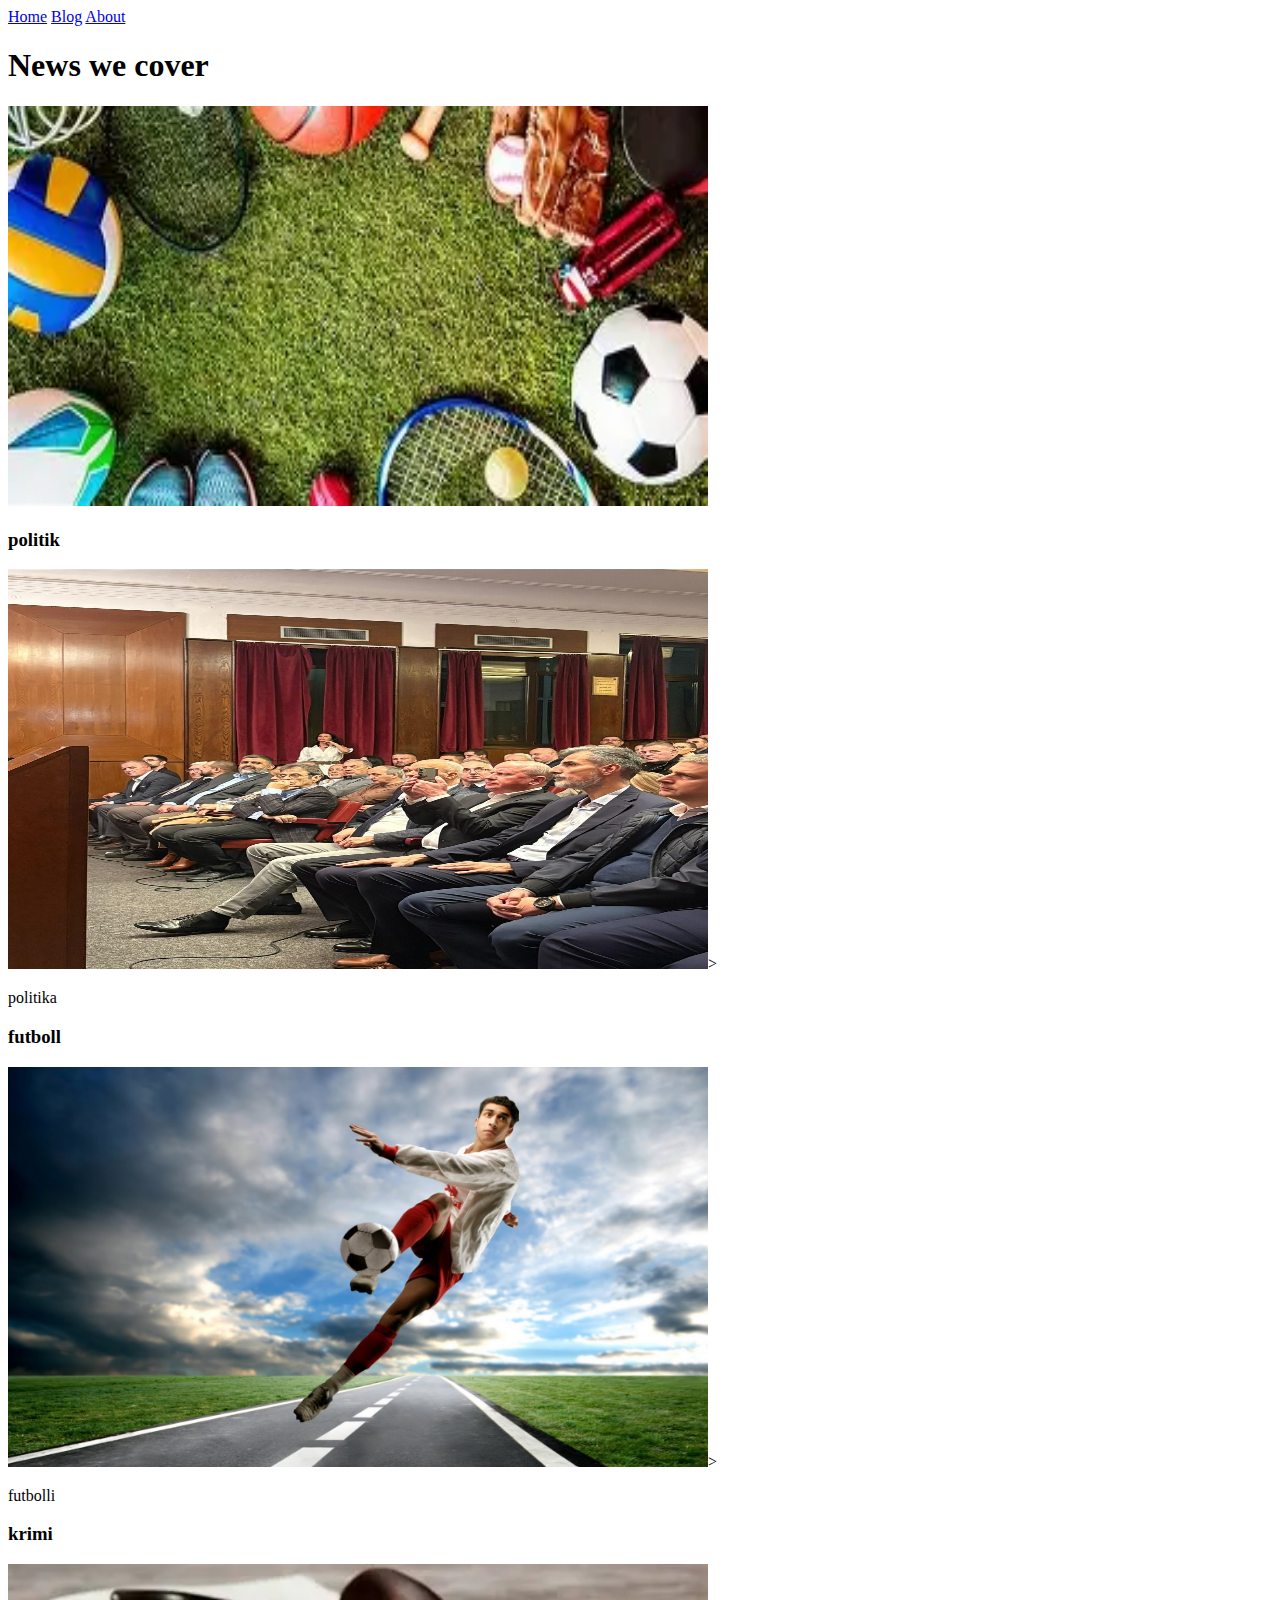
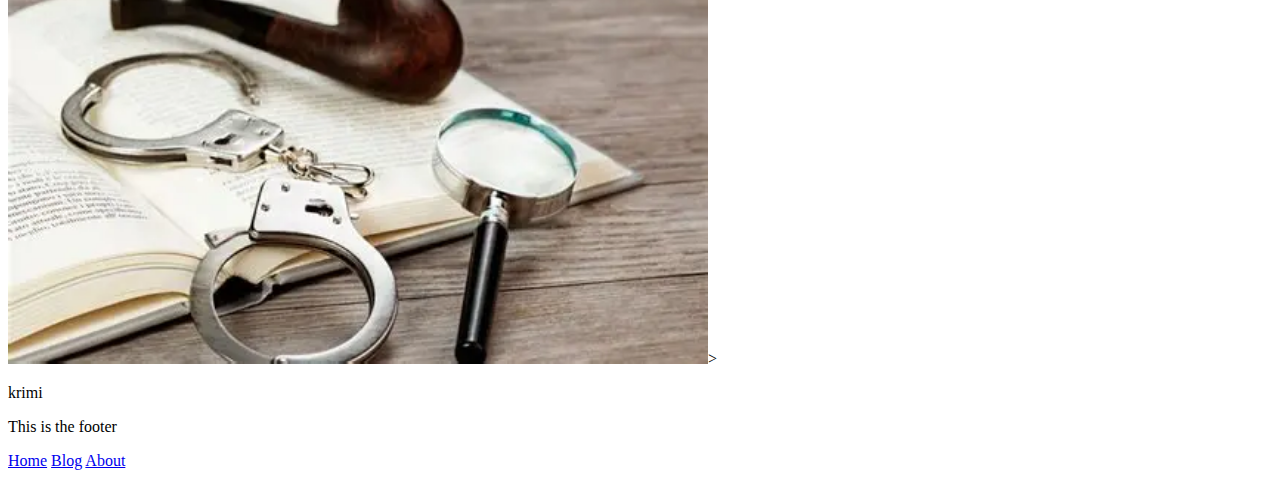
<file: module 10/index.html>
<!DOCTYPE html>
<html lang="en">
<head>
    <meta charset="UTF-8">
    <meta name="viewport" content="width=device-width, initial-scale=1.0">
    <title>Document</title>
</head>
<body>
      
<header>
   <nav>

<a href="index.html">Home</a>
<a href="blog.html">Blog</a>
<a href="about.html">About</a>



</nav>
</header>

<main>
    
    <div>
<h1>News we cover</h1> <img src="sport.webp" width="700" height="400">

<div>
<h3>politik</h3>
<img src="politik.jpg"   width="700" height="400">>
<p>politika</p>
</div>

<div>

<h3>futboll</h3>
<img src="futboll.jfif"   width="700" height="400">>
<p>futbolli</p>

</div>
<div>
<h3>krimi</h3>
<img src="krimi.webp"    width="700" height="400">>
<p>krimi</p>
</div>








</div>



   














    
   </main>














<footer>
    <p>This is the footer</p>
</footer>

<nav>

<a href="index.html">Home</a>
<a href="blog.html">Blog</a>
<a href="about.html">About</a>



</nav>









</body>
</html>
</file>
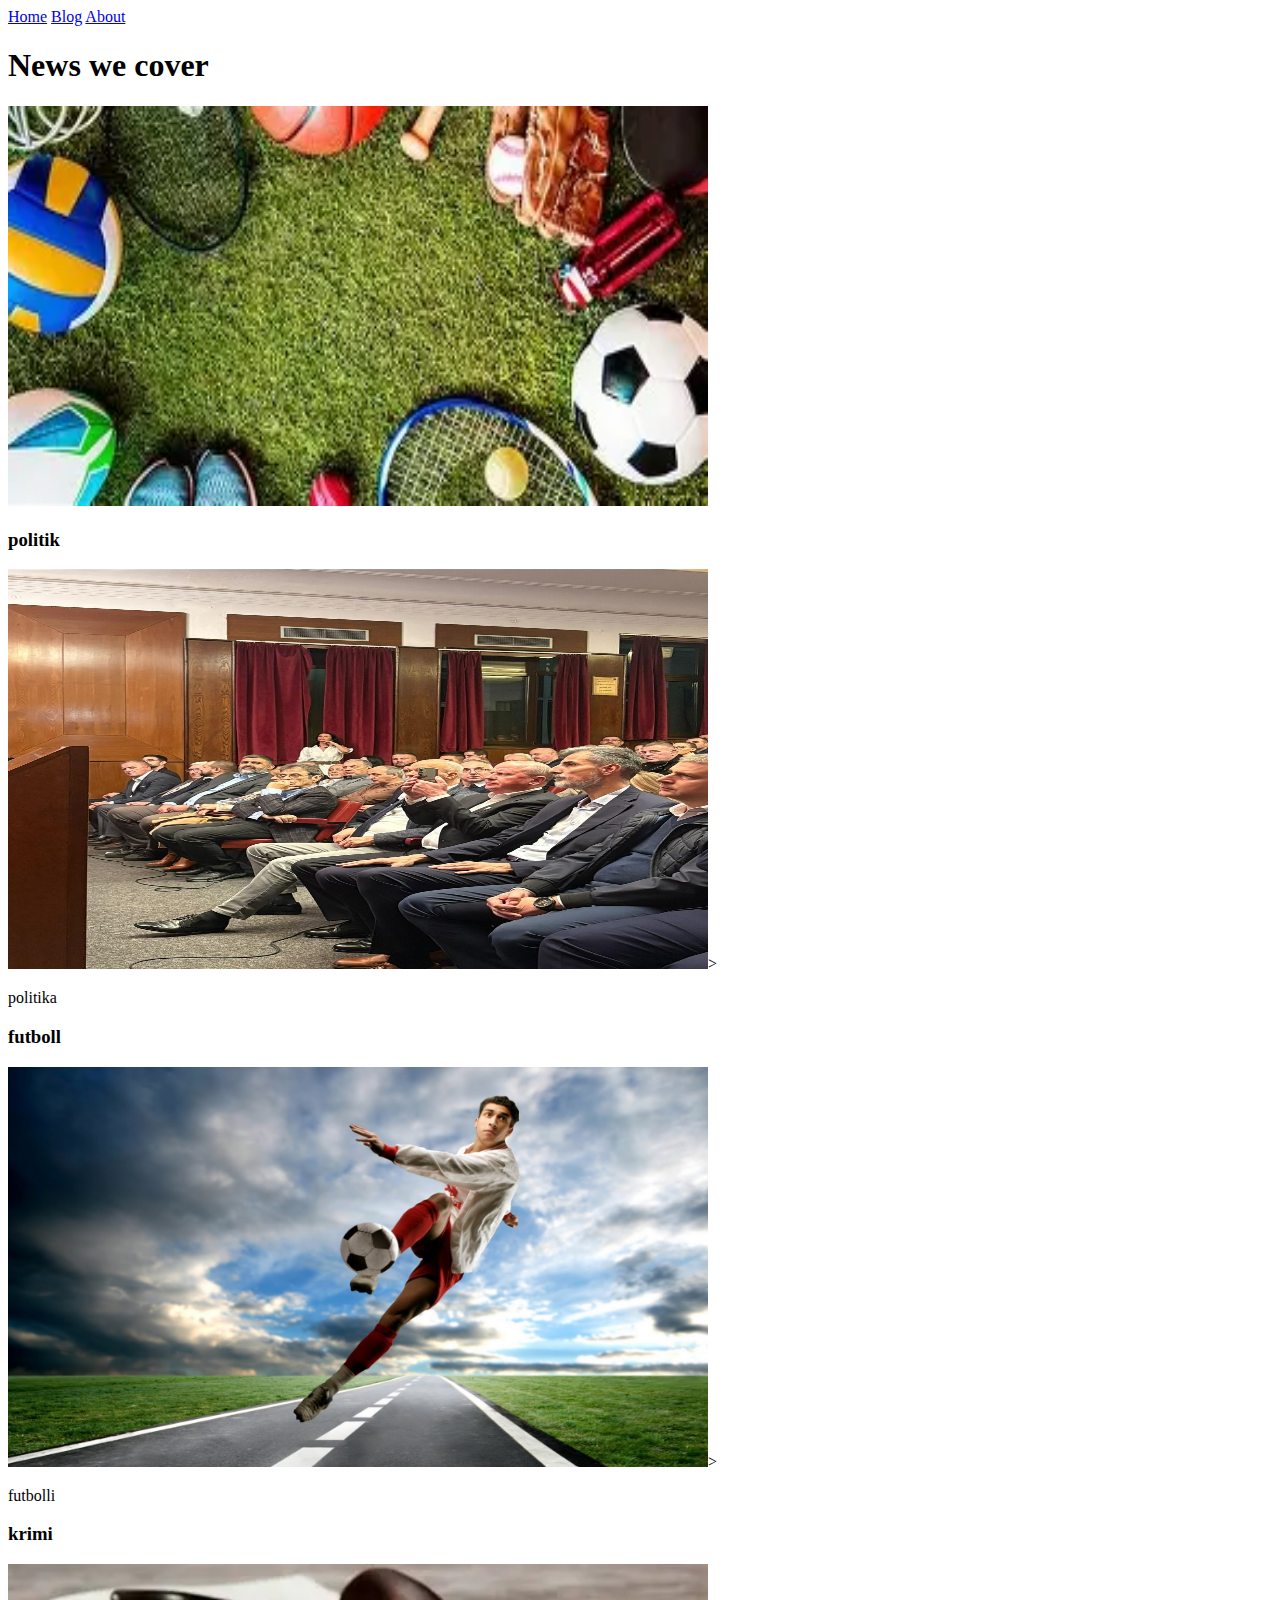
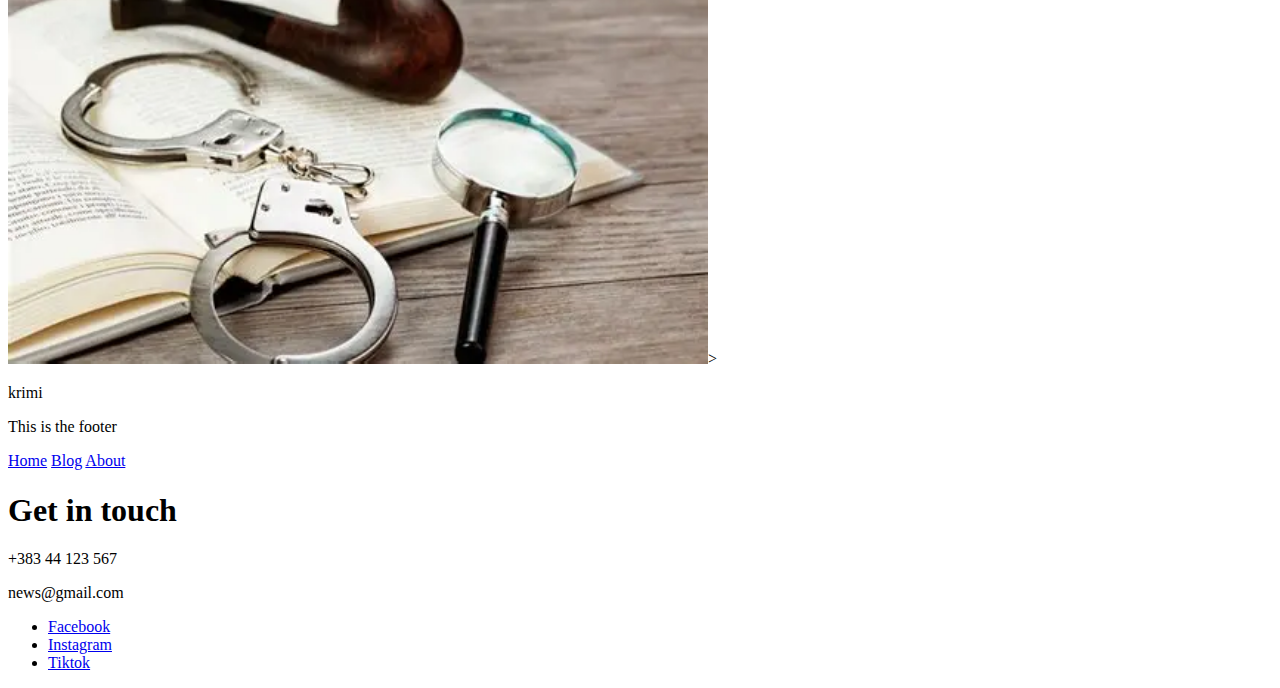
<file: module10/index.html>
<!DOCTYPE html>
<html lang="en">
<head>
    <meta charset="UTF-8">
    <meta name="viewport" content="width=device-width, initial-scale=1.0">
    <title>Document</title>
</head>
<body>
      
<header>
   <nav>

<a href="index.html">Home</a>
<a href="blog.html">Blog</a>
<a href="about.html">About</a>



</nav>
</header>

<main>
    
    <div>
<h1>News we cover</h1> <img src="sport.webp" width="700" height="400">

<div>
<h3>politik</h3>
<img src="politik.jpg"   width="700" height="400">>
<p>politika</p>
</div>

<div>

<h3>futboll</h3>
<img src="futboll.jfif"   width="700" height="400">>
<p>futbolli</p>

</div>
<div>
<h3>krimi</h3>
<img src="krimi.webp"    width="700" height="400">>
<p>krimi</p>
</div>








</div>



   














    
   </main>














<footer>
    <p>This is the footer</p>
</footer>

<nav>

<a href="index.html">Home</a>
<a href="blog.html">Blog</a>
<a href="about.html">About</a>



</nav>


<footer>
<h1>Get in touch</h1>
<p>+383 44 123 567</p>
<p>news@gmail.com</p>

<ul>
<li> <a href="https://www.facebook.com/">Facebook</a></li>
<li> <a href="https://www.instagram.com/">Instagram</a></li>
<li> <a href="https://www.tiktok.com/foryou">Tiktok</a></li>
</ul>


</footer>






</body>
</html>
</file>
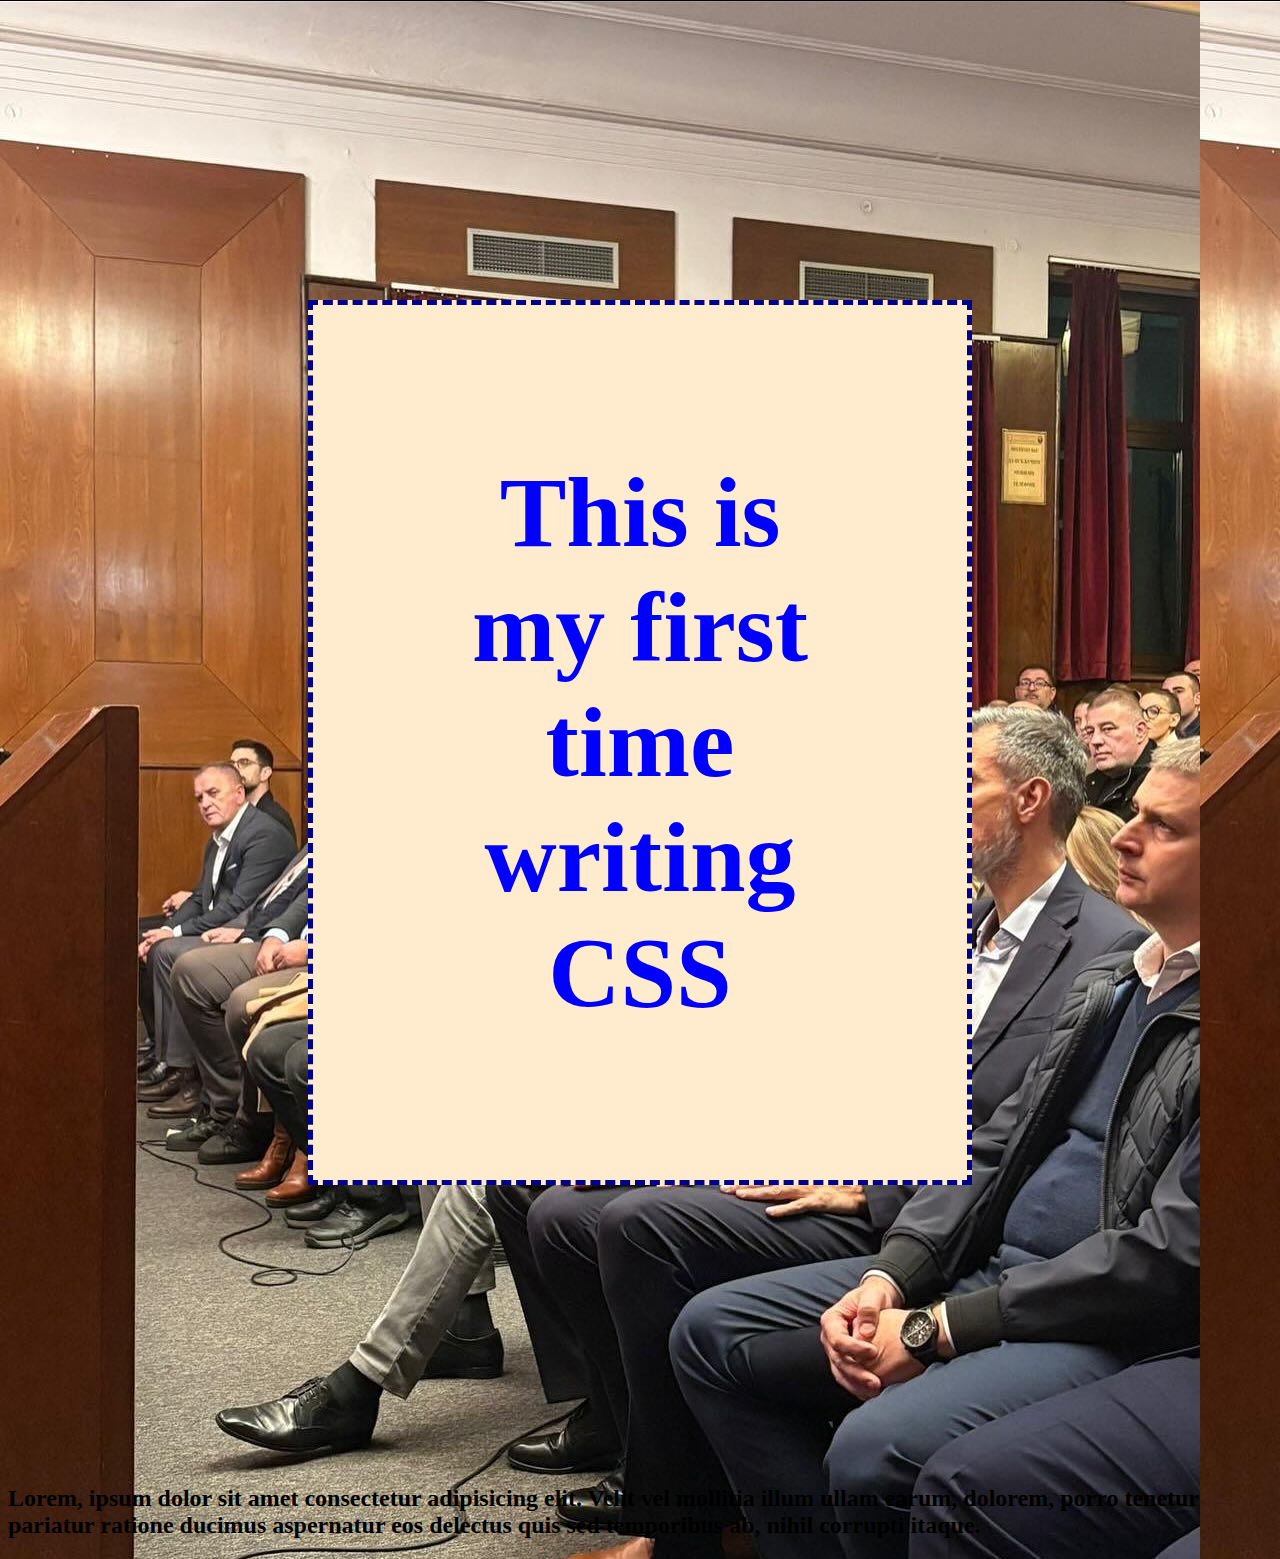
<file: module11/index.html>
<!DOCTYPE html>
<html lang="en">
<head>
    <meta charset="UTF-8">
    <meta name="viewport" content="width=device-width, initial-scale=1.0">
    <title>CSS</title>
<link rel="stylesheet" href="style.css">
<style>
h1{
    font-size:100px;
}

</style>


</head>
<body>
    
<h1 style="color:blue;">This is my first time writing CSS</h1>

<h2>Lorem, ipsum dolor sit amet consectetur adipisicing elit. Velit vel mollitia illum ullam earum, dolorem, porro tenetur pariatur ratione ducimus aspernatur eos delectus quis sed temporibus ab, nihil corrupti itaque.</h2>
</body>
</html>
</file>
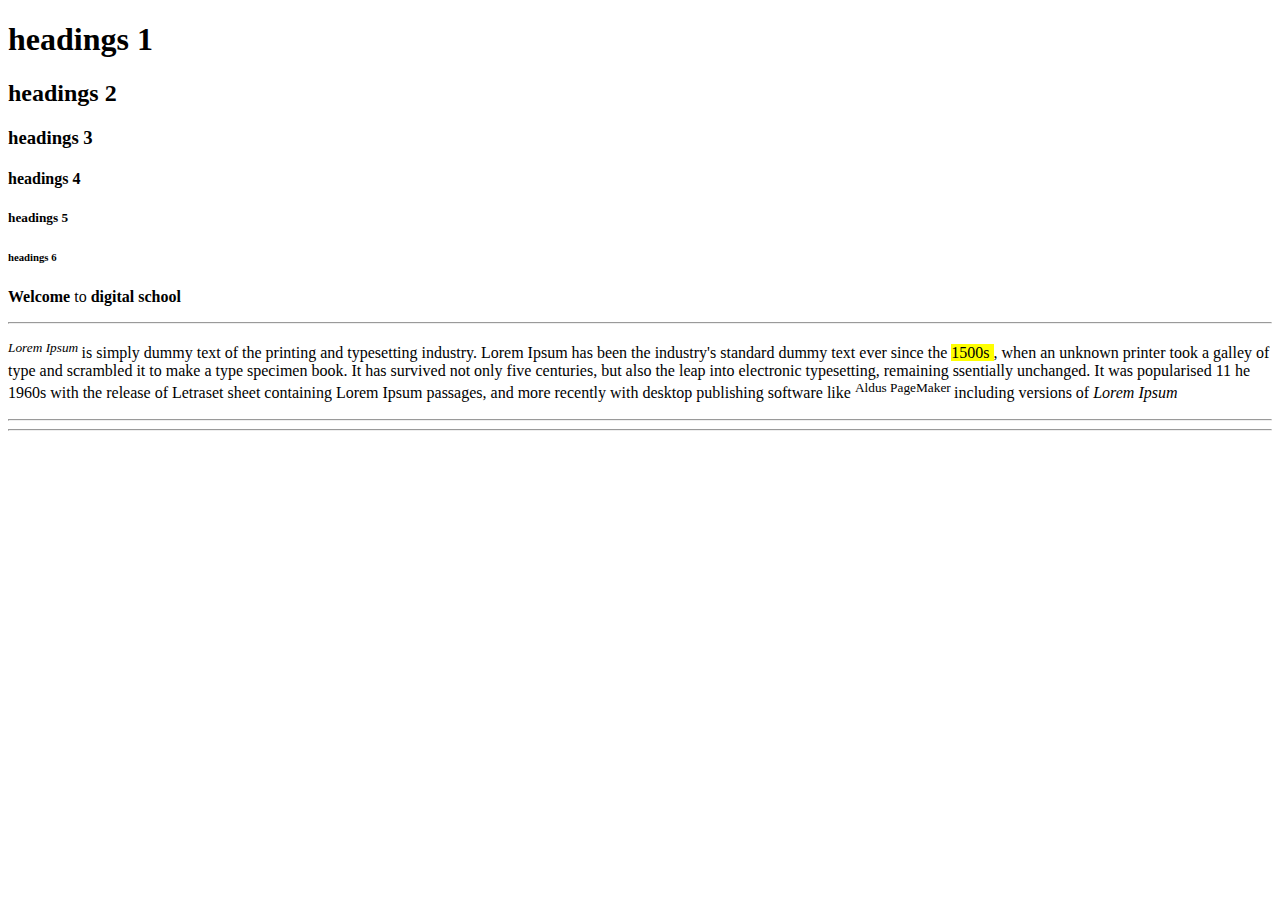
<file: module3/index.html>
<!DOCTYPE html>
<html> </html>
<head>
<title>My first time writing</title>

</head>
<body>
<h1>headings 1</h1>
<h2>headings 2</h2>
<h3>headings 3</h3>
<h4>headings 4</h4>
<h5>headings 5</h5>
<h6>headings 6</h6>

</body>


<body>

<p> <b> Welcome </b> to <strong> digital  school</strong ></p>
<!-- this is my first part --> </strong >
<hr>
<p> <em> <sup> Lorem Ipsum </em> </sup> is simply dummy text of the printing and typesetting industry. </mark> Lorem Ipsum </mark> has been the industry's standard dummy text ever since the <mark> 1500s </mark> , when an unknown printer took a galley of type and scrambled it to make a type specimen book. It has survived not only five centuries, but also
the leap into electronic typesetting, remaining ssentially unchanged. It was popularised 11 he 1960s with the release of Letraset sheet containing Lorem Ipsum passages, and more recently with desktop publishing software like <sup> Aldus PageMaker </sup> including versions of <i>Lorem Ipsum </i></p> <!-- this is my second part --> <hr>
<!-- this is my second part -->
<hr>
</body>
</file>
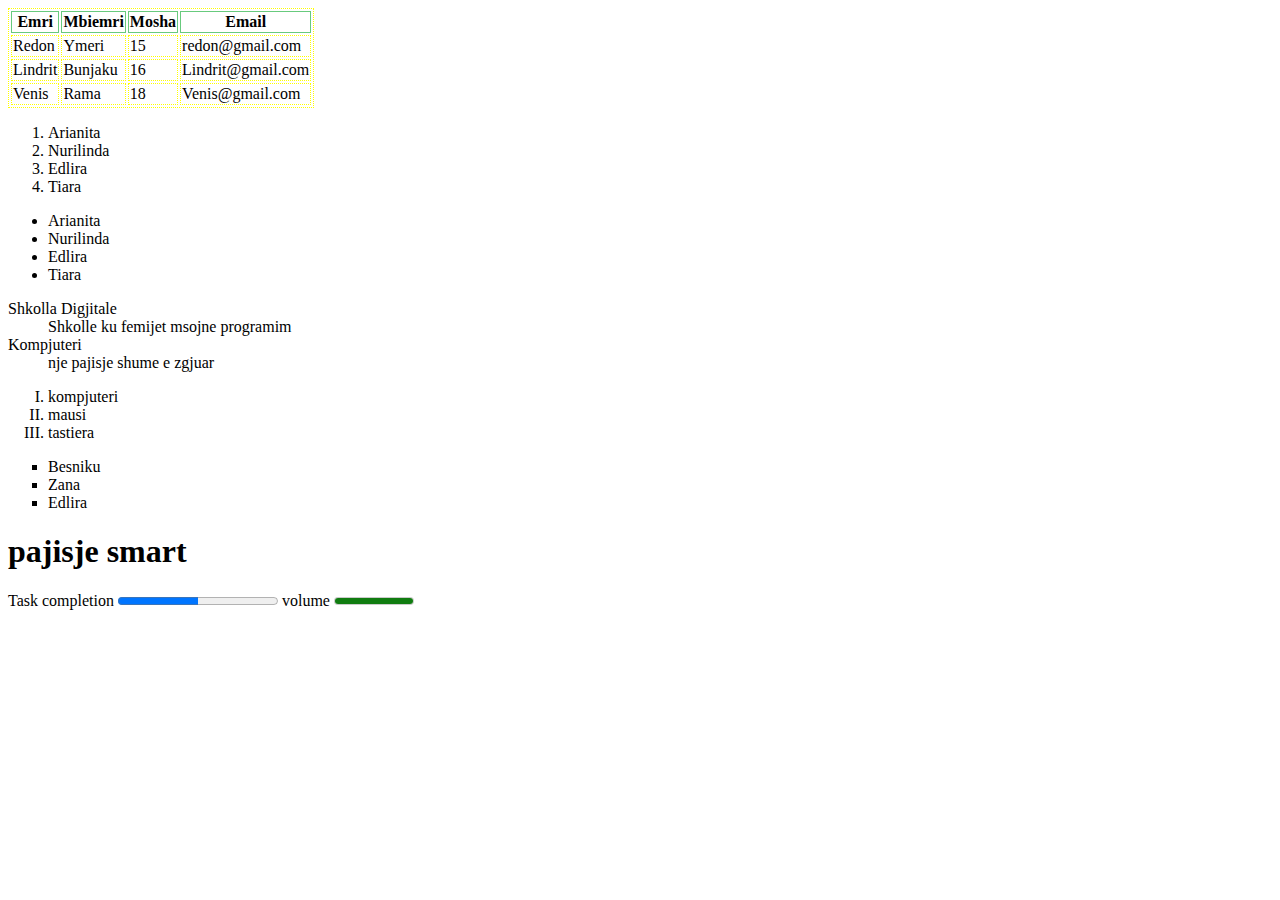
<file: module5/index.html>
<!DOCTYPE html>
<html lang="en">
<head>
    <title>Document</title>
    <style>
        table, tr, th{
            border: 1px solid rgb(104, 202, 125);
        }


        table,tr,td{
            border: 1px dotted yellow;
        }
    </style>
</head>
<body>
    <table>
        <tr>
            <th>Emri</th>
            <th>Mbiemri</th>
            <th>Mosha</th>
            <th>Email</th>
        </tr>
        <tr>
            <td>Redon</td>
            <td>Ymeri</td>
            <td>15</td>
            <td>redon@gmail.com</td>
            
        </tr>
        <tr>
            <td>Lindrit</td>
            <td>Bunjaku</td>
            <td>16</td>
            <td>Lindrit@gmail.com</td>
        </tr>
        <tr>
            <td>Venis</td>
            <td>Rama</td>
            <td>18</td>
            <td>Venis@gmail.com</td>
        </tr>
    </table>
     <ol>
        <li>Arianita</li>
        <li>Nurilinda</li>
        <li>Edlira</li>
        <li>Tiara</li>
    </ol>


    <ul>
        <li>Arianita</li>
        <li>Nurilinda</li>
        <li>Edlira</li>
        <li>Tiara</li>
    </ul>


    <dl>
        <dt>Shkolla Digjitale</dt>
        <dd>Shkolle ku femijet msojne programim</dd>
        <dt>Kompjuteri</dt>
        <dd>nje pajisje shume e zgjuar</dd>
    </dl>

    <ol type="I"> 
<li>kompjuteri</li>
<li>mausi</li>
<li>tastiera</li>


    </ol>
<ul type="square">
<li>Besniku</li>
<li>Zana</li>
<li>Edlira</li>


</ul>


<h1 contenteditable="true">pajisje smart </h1>

</body>
</html>


<label>Task completion</label>
<progress value="50" max="100"></progress>
 
<label>volume</label>
<meter value="100" min="0" max="100"></meter>
</file>
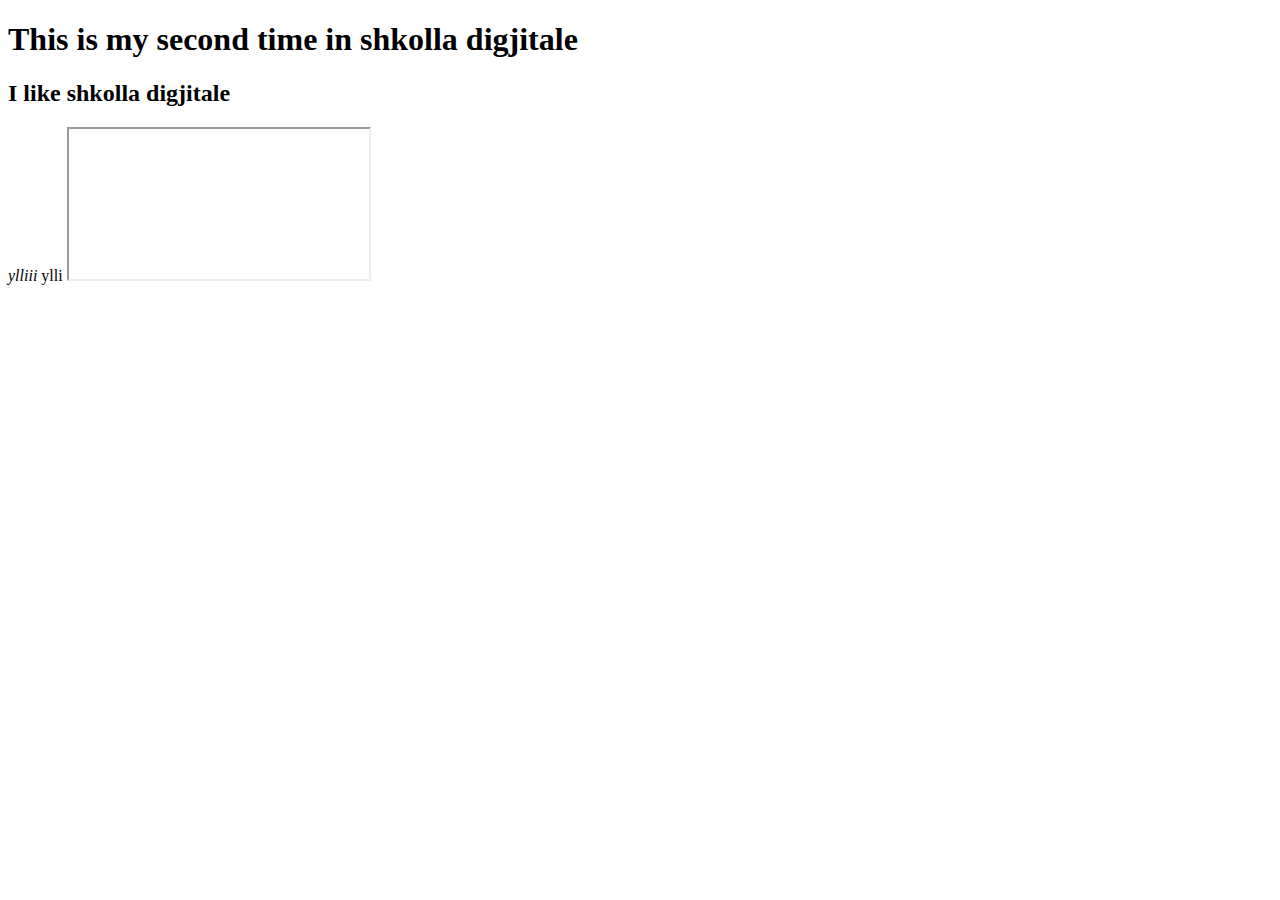
<file: module6/index.html>
<!DOCTYPE html>
<head>
<title>This is my second time in shkolla digjitale</title>
<link rel="icon" type="image/x-icon" href="icon.webp">
</head>
<body>
    <!--Block elements-->
<h1>This is my second time in shkolla digjitale</h1>
<h2>I like shkolla digjitale</h2>
<!--Inline elements-->
<cite>ylliii</cite>
<spent>ylli</spent>

</h1>





<!-- <video width="200" height="390" controls autoplay>
    <source src="video.mp4" type="video/mp4">



</video>

<audio controls>
<source src="music.mp3" type="audio/mp3">


</audio> -->

<!-- <iframe src="https://ictkosovo.eu/digital-school/" width="2000px" height="2000px" title="helloo"> -->


</iframe>
<iframe src="https://www.youtube.com/watch?v=sqoOzGMqCQU">


</iframe>

</body>
</file>
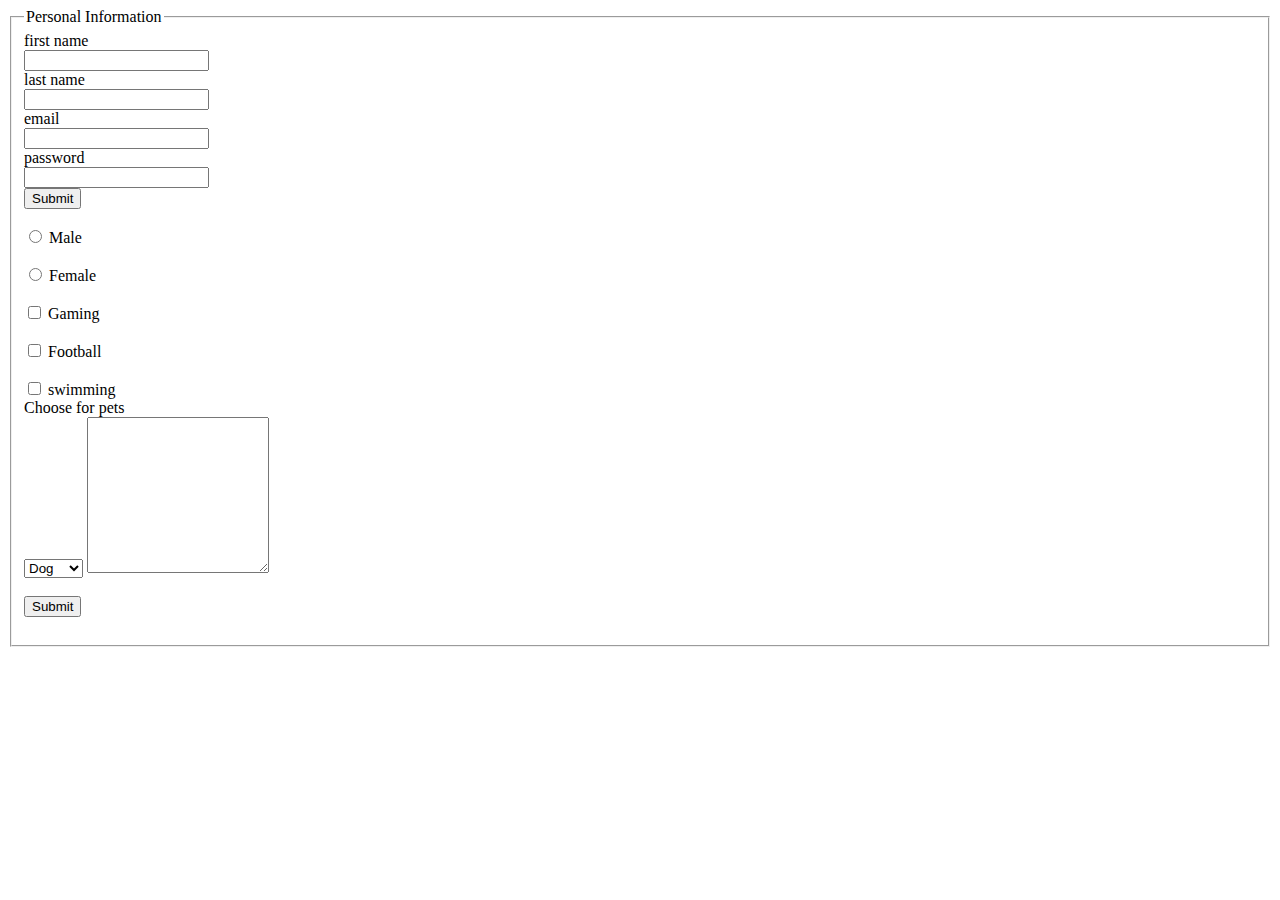
<file: module7/index.html>
<!DOCTYPE html>

<head>




</head>

<body>
<form>
<fieldset>
    <legend>Personal Information</legend>
<label for="first name">first name </label> <br>
<input type="text" id="firstname" name="lastname"> <br>

<label for="last name">last name </label> <br>
<input type="text" id="lastname" name="lastname"> <br>

<label for="email">email</label> <br>
<input type="email" id="email" name="email"> <br>

<label for="password">password</label> <br>
<input type="password" id="password" name="password"> <br>

<input type="submit" id="submit" name="submit">  <br>

<label for="Gender"></label> <br>
<input type="radio" name="gender" id="male" value="male">
<label for="male">Male</label> <br>

<label for="Gender"></label> <br>
<input type="radio" name="gender" id="female" value="female">
<label for="female">Female</label> <br>



<label for="hobbies"></label> <br>
<input type="checkbox" name="gaming" id="gaming" value="Gaming">
<label for="gaming">Gaming</label> <br>

<label for="hobbies"></label> <br>
<input type="checkbox" name="footbal" id="football" value="football">
<label for="football">Football</label> <br>

<label for="hobbies"></label> <br>
<input type="checkbox" name="swimming" id="swimming" value="swimming">
<label for="swimming">swimming</label> <br>

<label for="pets">Choose for pets</label> <br>
<select name="pet" id="pet">
<option value="dog">Dog</option>
<option value="cat">Cat</option>
<option value="parrot">Parrot</option>

</select>

<textarea name="message" id="message" rows="10" cols="20" maxlength="50"></textarea><br><br>


<input type="submit" id="submit" name="submit"> <br><br>


</fieldset>

</form>



</body>
</file>
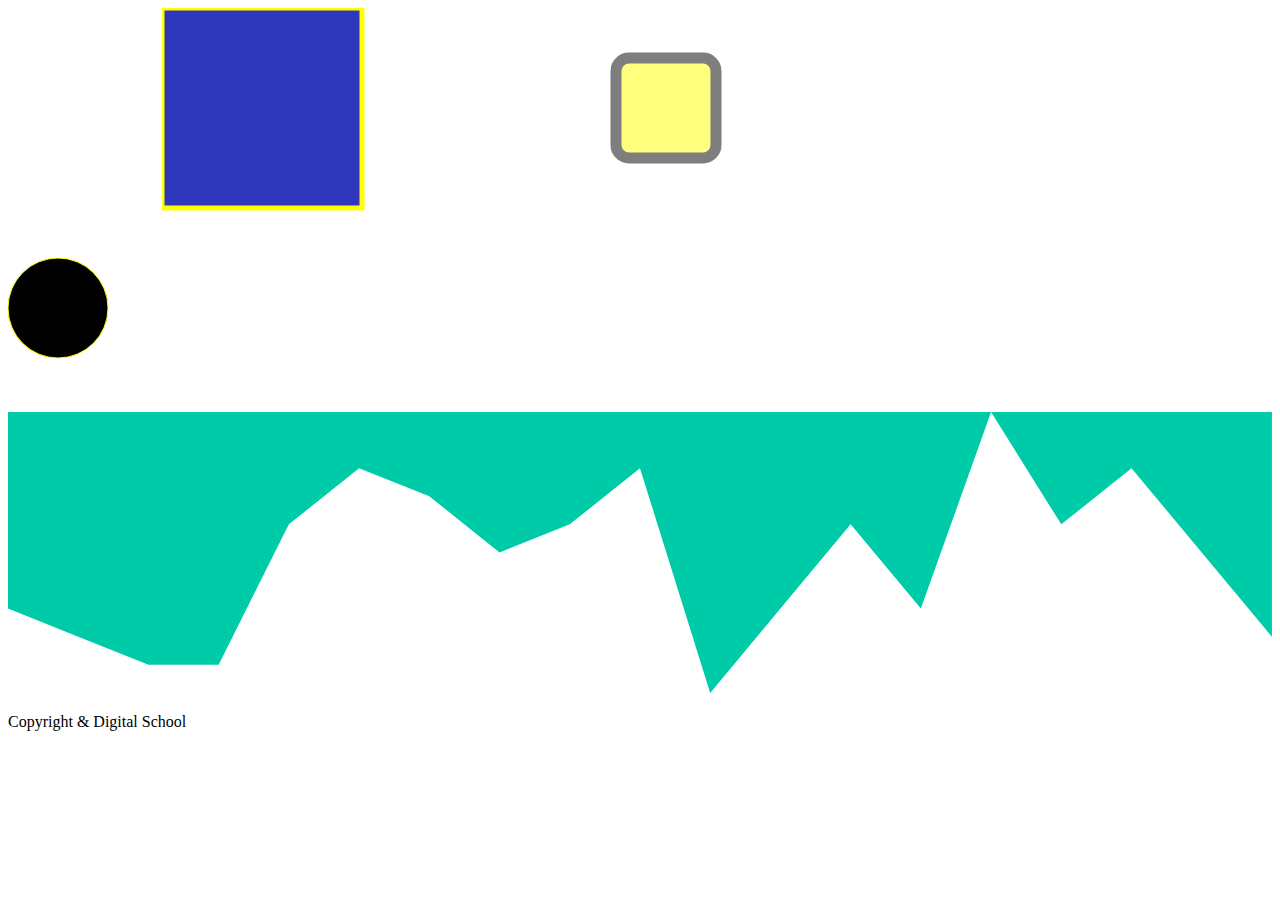
<file: module8/index.html>
<!DOCTYPE html>
<html lang="en">
<head>
    
    <title>SVG</title>
</head>
<body>
    <svg width="150" height="150"> 
<circle cx="50" cy="50" r="50" stroke="yellow" width-stroke="5" fill="black"> 



    </svg>

<svg width="400" height="400">
<rect width="200" height="200" style="stroke:yellow; fill:rgb(47,56,189); stroke-width:5; "> 

</rect>

</svg>

<svg width="400" height="400">
<rect rx="13" ry="13" x="50" y="50" width="100" height="100" style="stroke:black ; fill:yellow ; stroke-width:11; opacity:0.5;">


</svg>

<svg xmlns="http://www.w3.org/2000/svg" viewBox="0 0 1440 320"><path fill="#00cba9" fill-opacity="1" d="M0,224L80,256L160,288L240,288L320,128L400,64L480,96L560,160L640,128L720,64L800,320L880,224L960,128L1040,224L1120,0L1200,128L1280,64L1360,160L1440,256L1440,0L1360,0L1280,0L1200,0L1120,0L1040,0L960,0L880,0L800,0L720,0L640,0L560,0L480,0L400,0L320,0L240,0L160,0L80,0L0,0Z"></path></svg>

<footage>

<p> Copyright & Digital School</p>

</footage>


</body>
</html>
</file>
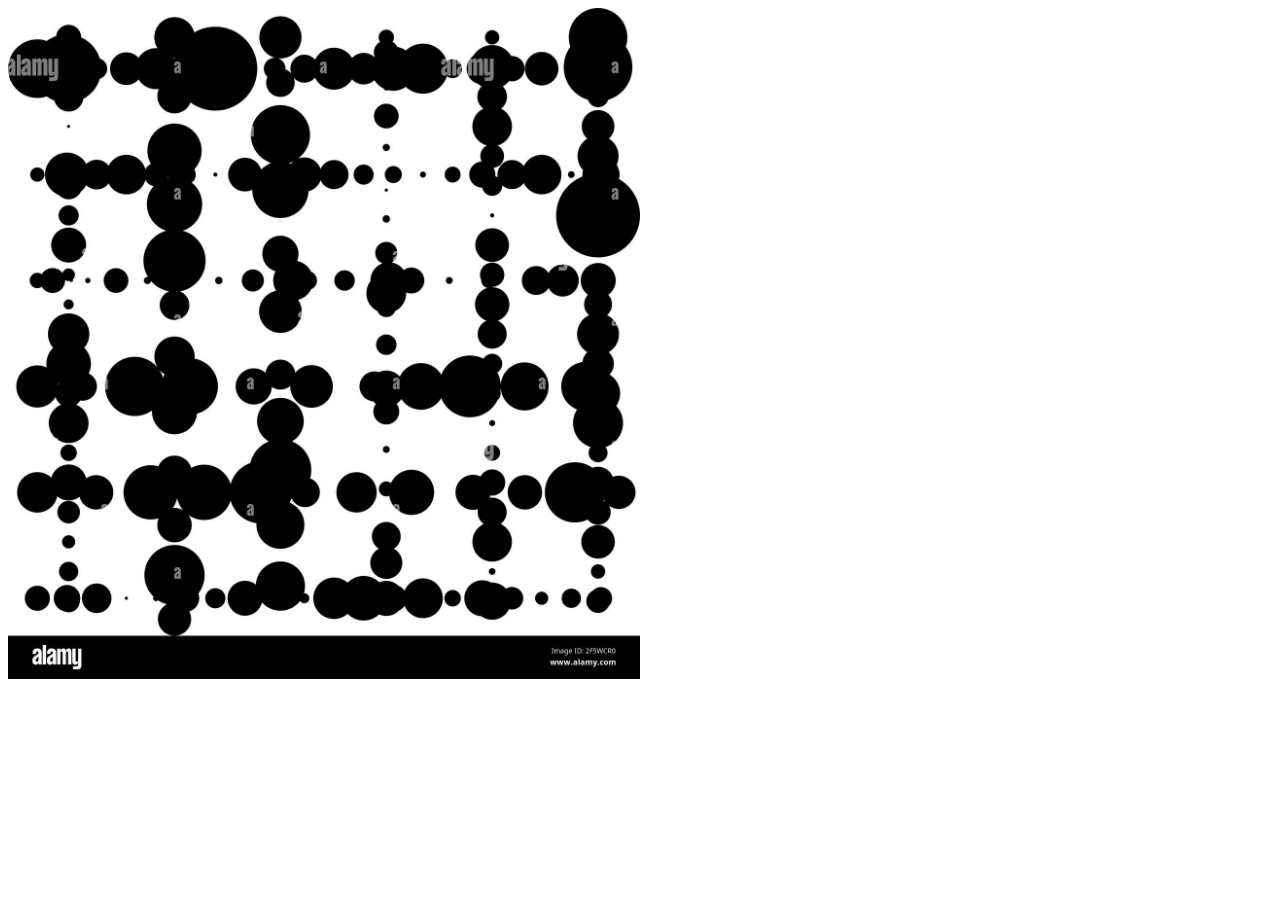
<file: module9/index.html>
<!DOCTYPE html>
<html lang="en">
<head>
    <meta charset="UTF-8">
    
    
    
    

    <title>Document</title>
</head>
<body>
    
<picture>
    <source media="(min-width:1800px)" srcset="foto3.jpg">
    <source media="(min-width:700px)" srcset="foto2.jpg">
    <img src="foto1.jpg" style="width: 50%;" alt="1">

</picture>










</body>
</html>
</file>
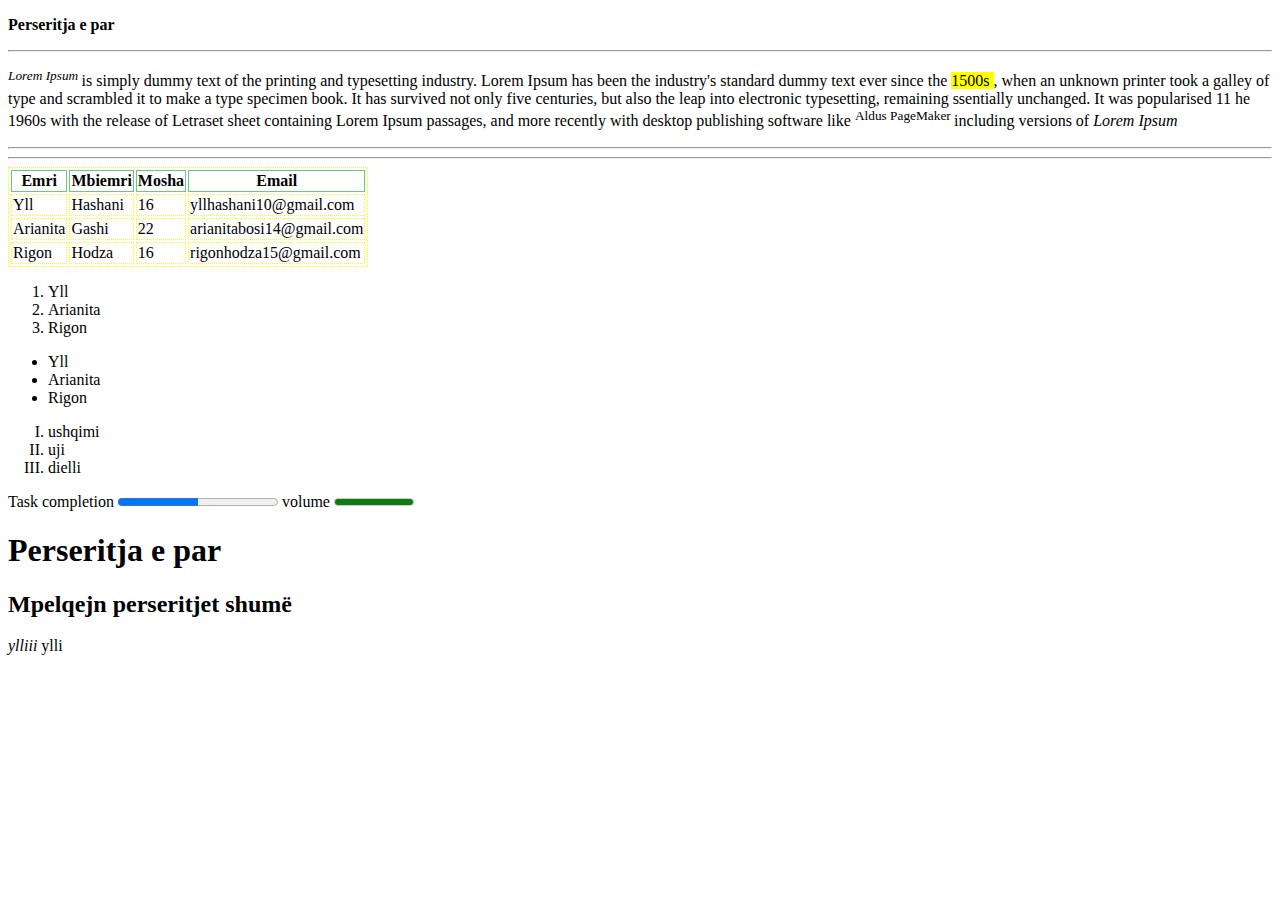
<file: perseritje/index.html>
<!DOCTYPE html>
<html lang="en">
<head>
    <title>This is my second time in shkolla digjitale</title>
<link rel="icon" type="image/x-icon" href="hahahaha.jpg">


    <meta charset="UTF-8">
    <meta name="viewport" content="width=device-width, initial-scale=1.0">
    <title>Document</title>
    <style>


table, tr, th{
            border: 1px solid rgb(104, 202, 125);
        }


        table,tr,td{
            border: 1px dotted yellow;
        }



    </style>





</head>
<body>
    
<title>Perseritja e par</title>

<p> <b> Perseritja </b>  <strong>e par</strong ></p>
<!-- this is my first part --> </strong >
<hr>
<p> <em> <sup> Lorem Ipsum </em> </sup> is simply dummy text of the printing and typesetting industry. </mark> Lorem Ipsum </mark> has been the industry's standard dummy text ever since the <mark> 1500s </mark> , when an unknown printer took a galley of type and scrambled it to make a type specimen book. It has survived not only five centuries, but also
the leap into electronic typesetting, remaining ssentially unchanged. It was popularised 11 he 1960s with the release of Letraset sheet containing Lorem Ipsum passages, and more recently with desktop publishing software like <sup> Aldus PageMaker </sup> including versions of <i>Lorem Ipsum </i></p> <!-- this is my second part --> <hr>
<!-- this is my second part -->
<hr>

<table>

<tr>
<th>Emri</th>
<th>Mbiemri</th>
<th>Mosha</th>
<th>Email</th>
</tr>

<tr>
<td>Yll</td>
<td>Hashani</td>
<td>16</td>
<td>yllhashani10@gmail.com</td>
</tr>

<tr>
<td>Arianita</td>
<td>Gashi</td>
<td>22</td>
<td>arianitabosi14@gmail.com</td>
</tr>

<tr>
<td>Rigon</td>
<td>Hodza</td>
<td>16</td>
<td>rigonhodza15@gmail.com</td>
</tr>


</table>

<ol>
<li>Yll</li>
<li>Arianita</li>
<li>Rigon</li>
</ol>

<ul>
<li>Yll</li>
<li>Arianita</li>
<li>Rigon</li>

</ul>

<ol type="I">
<li>ushqimi</li>
<li>uji</li>
<li>dielli</li>
</ol>

<label>Task completion</label>
<progress value="50" max="100"></progress>

<label>volume</label>
<meter value="100" min="0" max="100"></meter>


<h1>Perseritja e par</h1>
<h2>Mpelqejn perseritjet shumë</h2>

<cite>ylliii</cite>
<spent>ylli</spent>













</body>
</html>
</file>
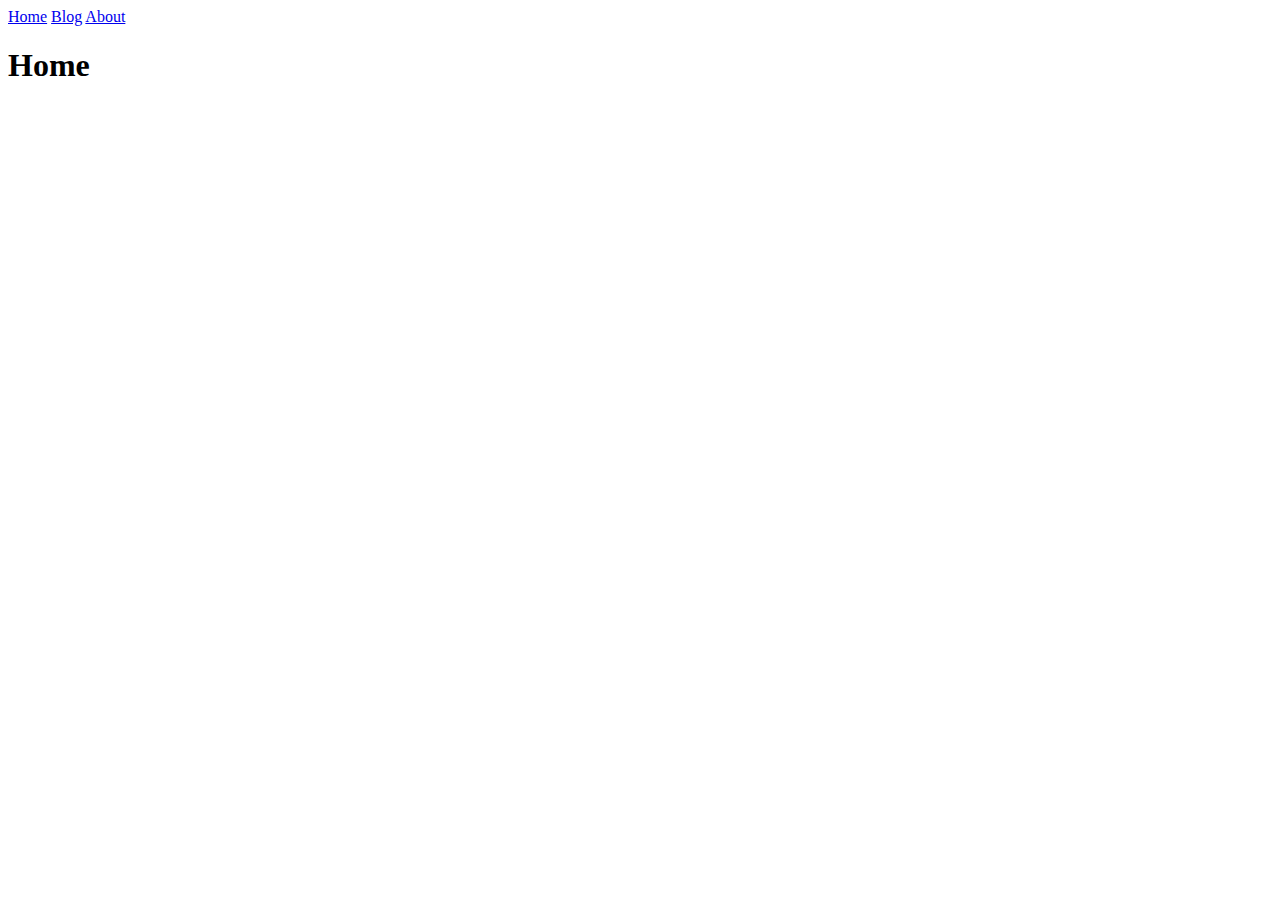
<file: module 10/about.html>
<!DOCTYPE html>
<html lang="en">
<head>
    <meta charset="UTF-8">
    <meta name="viewport" content="width=device-width, initial-scale=1.0">
    <title>Document</title>
</head>
<body>
    


<header>
   <nav>

<a href="index.html">Home</a>
<a href="blog.html">Blog</a>
<a href="about.html">About</a>



</nav>
</header>


<h1>Home</h1>


</body>
</html>
</file>
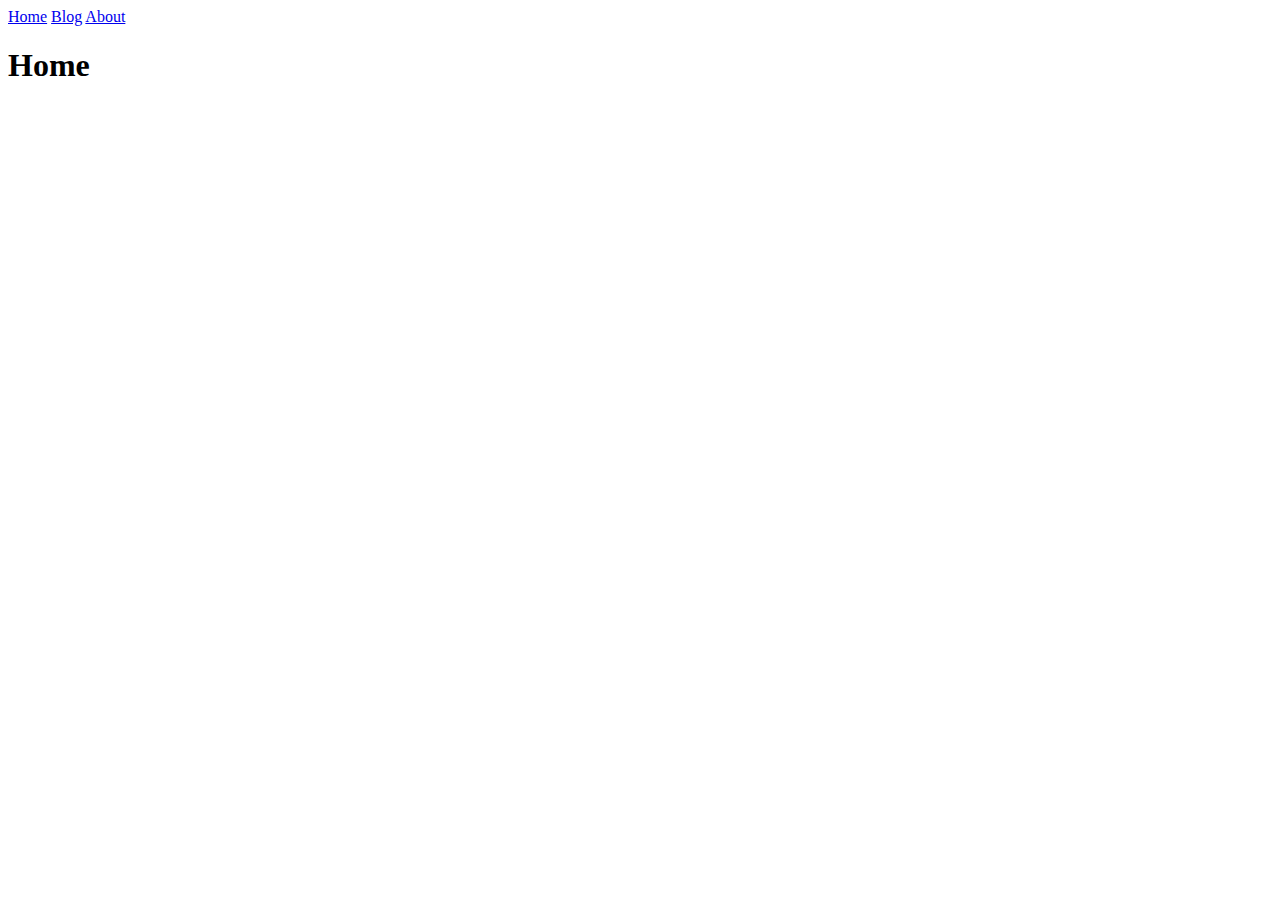
<file: module 10/blog.html>
<!DOCTYPE html>
<html lang="en">
<head>
    <meta charset="UTF-8">
    <meta name="viewport" content="width=device-width, initial-scale=1.0">
    <title>Document</title>
</head>
<body>
    

<header>
   <nav>

<a href="index.html">Home</a>
<a href="blog.html">Blog</a>
<a href="about.html">About</a>



</nav>
</header>



<h1>Home</h1>




</body>
</html>
</file>
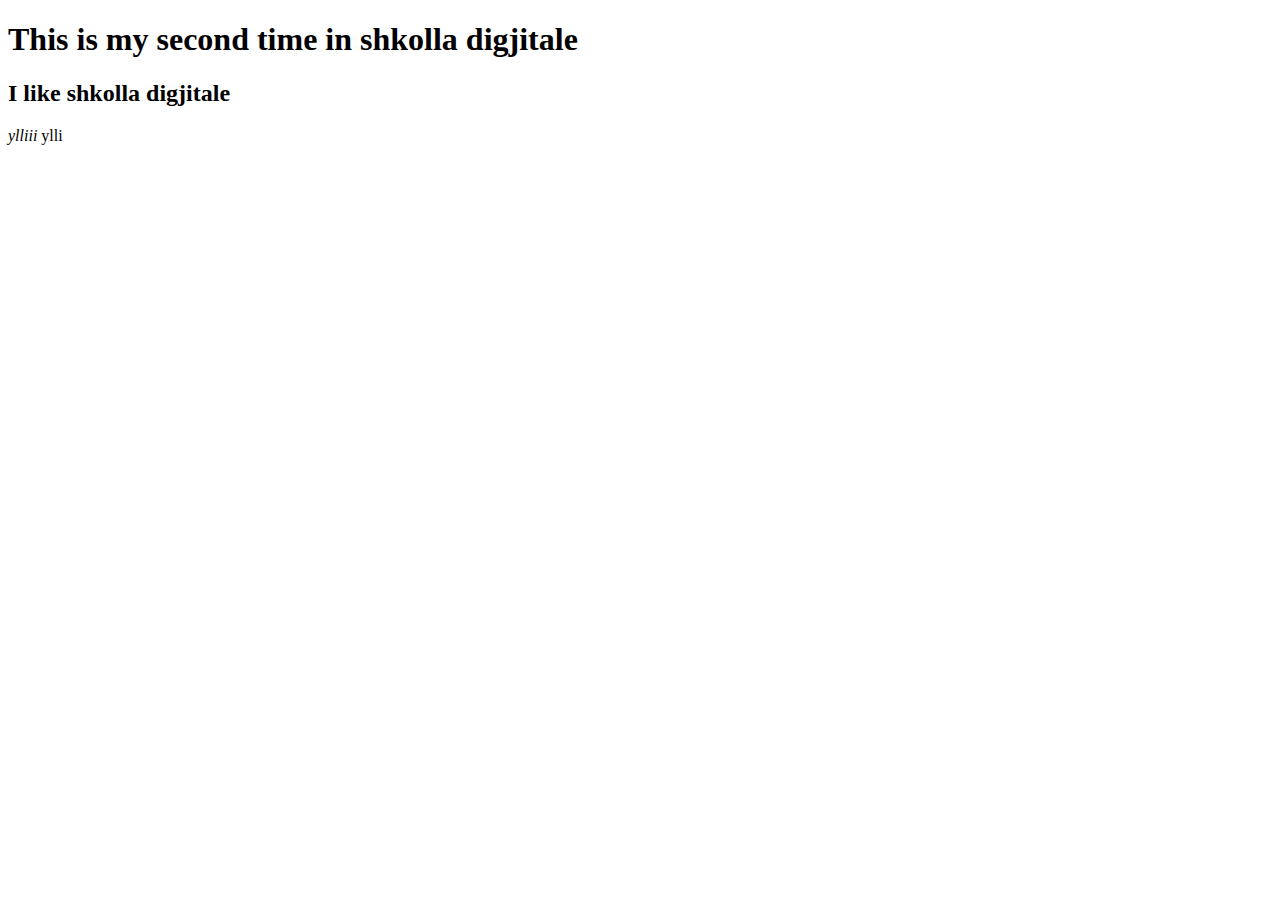
<file: module6/66666.html>
<!DOCTYPE html>
<head>
<title>This is my second time in shkolla digjitale</title>
<body>
    <!--Block elements-->
<h1>This is my second time in shkolla digjitale</h1>
<h2>I like shkolla digjitale</h2>
<cite>ylliii</cite>
<spent>ylli</spent>

</h1>

</head>
</file>
<file: module11/style.css>
h1{
    text-align: center;
    margin: 300px;
    padding: 150px;
    border: 5px dashed darkblue;
    background-color: blanchedalmond;

}


body{
background:url(../module10/politik.jpg);
}
</file>
